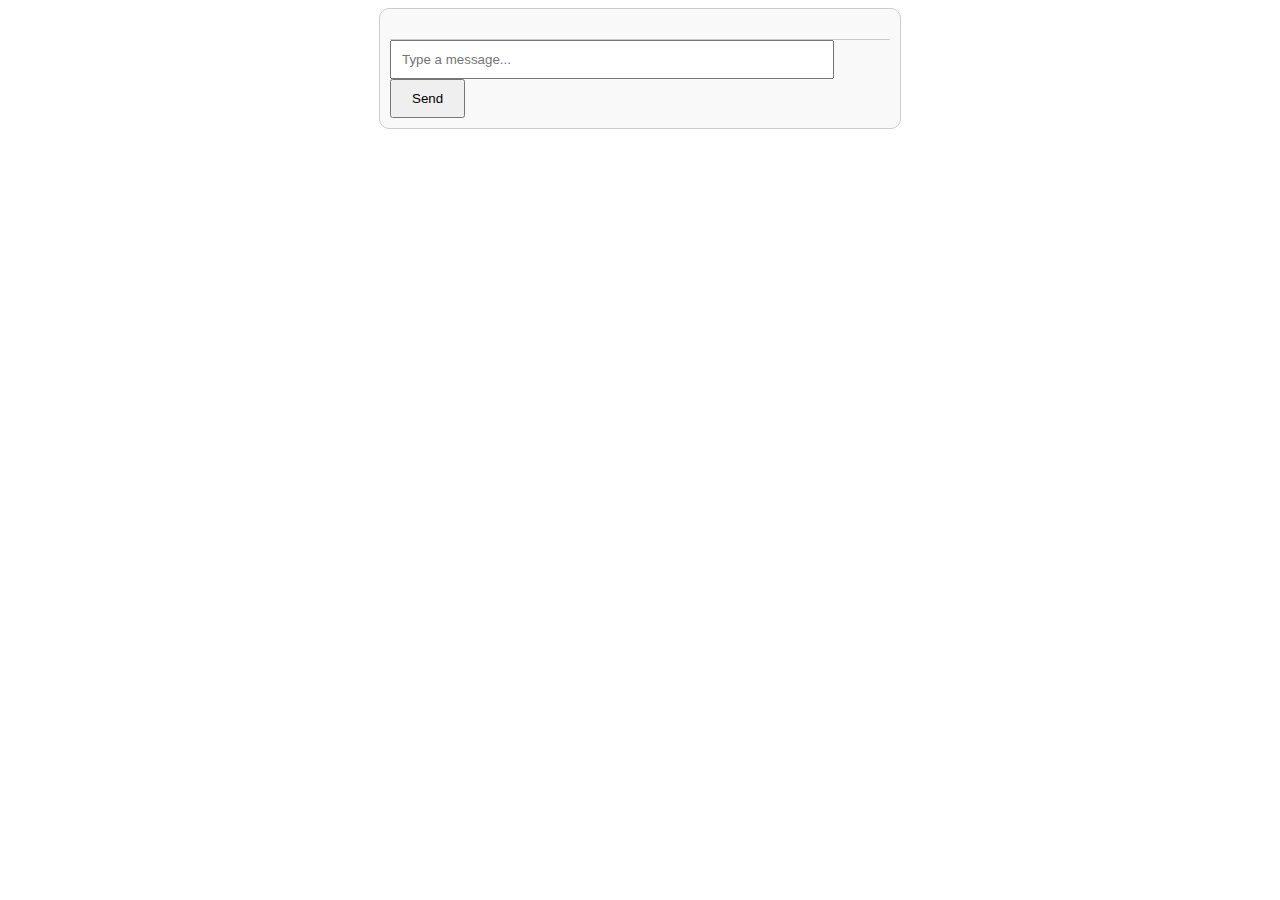
<file: chatbot.html>
<!DOCTYPE html>
<html lang="en">
<head>
    <meta charset="UTF-8">
    <meta name="viewport" content="width=device-width, initial-scale=1.0">
    <title>Chatbot</title>
    <style>
        .chat-container {
            width: 100%;
            max-width: 500px;
            margin: auto;
            padding: 10px;
            border: 1px solid #ccc;
            border-radius: 10px;
            background-color: #f9f9f9;
        }
        .chat {
            max-height: 300px;
            overflow-y: auto;
            padding: 10px;
            border-bottom: 1px solid #ccc;
        }
        .message {
            margin: 10px 0;
        }
        .user-message {
            text-align: right;
            font-weight: bold;
        }
        .bot-message {
            text-align: left;
            font-style: italic;
        }
        #messageInput {
            width: calc(100% - 80px);
            padding: 10px;
            margin-right: 10px;
        }
        #sendButton {
            padding: 10px 20px;
        }
        .loading {
            text-align: center;
            font-style: italic;
        }
    </style>
</head>
<body>
    <div class="chat-container">
        <div id="chat" class="chat"></div>
        <input id="messageInput" type="text" placeholder="Type a message..." />
        <button id="sendButton">Send</button>
    </div>

    <script>
        const jwtToken = 'your_jwt_token_here';  // Replace with the actual JWT token

        document.getElementById('sendButton').addEventListener('click', sendMessage);
        document.getElementById('messageInput').addEventListener('keypress', function(event) {
            if (event.key === 'Enter') {
                event.preventDefault();
                sendMessage();
            }
        });

        function sendMessage() {
            var input = document.getElementById('messageInput');
            var message = input.value;
            input.value = '';

            var chat = document.getElementById('chat');
            var userMessageDiv = document.createElement('div');
            userMessageDiv.classList.add('message', 'user-message');
            userMessageDiv.innerText = message;
            chat.appendChild(userMessageDiv);

            fetch('/chatbot/message', {
                method: 'POST',
                headers: {
                    'Content-Type': 'application/json',
                    'Authorization': `Bearer ${jwtToken}`
                },
                body: JSON.stringify({ message: message }),
            })
            .then(response => response.json())
            .then(data => {
                var botMessageDiv = document.createElement('div');
                botMessageDiv.classList.add('message', 'bot-message');
                botMessageDiv.innerText = data.response;
                chat.appendChild(botMessageDiv);
                chat.scrollTop = chat.scrollHeight;
            })
            .catch(error => {
                var botMessageDiv = document.createElement('div');
                botMessageDiv.classList.add('message', 'bot-message');
                botMessageDiv.innerText = "Error connecting to server";
                chat.appendChild(botMessageDiv);
            });
        }
    </script>
</body>
</html>
</file>
